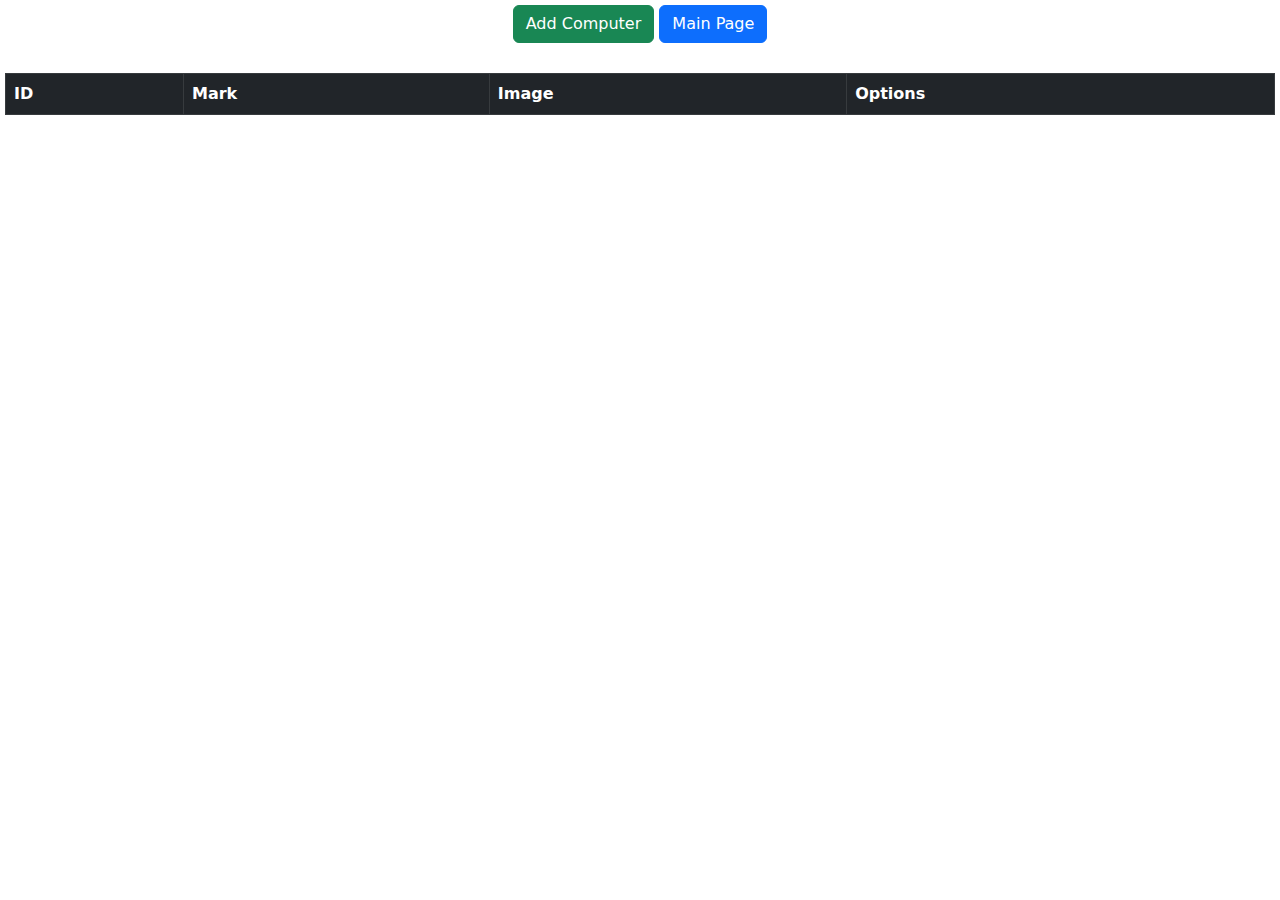
<file: Final Project/Computers/index.html>
<!DOCTYPE html>
<html lang="en">

<head>
    <meta charset="UTF-8">
    <meta name="viewport" content="width=device-width, initial-scale=1.0">
    <link rel="stylesheet" href="../cdn.jsdelivr.net_npm_bootstrap@5.3.1_dist_css_bootstrap.min.css">
    <link rel="stylesheet" href="style.css">
    <title>My Computers - Final Project</title>
</head>

<body>
    <div class="btn-con">
        <button class="btn btn-success" data-bs-toggle="modal" data-bs-target="#exampleModal">Add Computer</button>
        <a class="btn btn-primary" href="../Main/index.html">Main Page</a>
    </div>
    <table class="table table-bordered table-dark table-striped">
        <thead>
            <tr>
                <th>ID</th>
                <th>Mark</th>
                <th>Image</th>
                <th>Options</th>
            </tr>
        </thead>
        <tbody>
            
        </tbody>
    </table>

    <!-- Modal -->
    <div class="modal fade" id="exampleModal" tabindex="-1" aria-labelledby="exampleModalLabel" aria-hidden="true">
        <div class="modal-dialog">
            <div class="modal-content">
                <div class="modal-header">
                    <h1 class="modal-title fs-5" id="exampleModalLabel">Add computer</h1>
                    <button type="button" class="btn-close" data-bs-dismiss="modal" aria-label="Close"></button>
                </div>
                <div class="modal-body">
                    <form>
                        <label for="Mark">Mark:</label>
                        <input class="form-control" id="Mark" type="text">

                        <label for="RAM">Ram:</label>
                        <input class="form-control" id="RAM" type="text">

                        <label for="GPU">Gpu:</label>
                        <input class="form-control" type="text">

                        <label for="Image">Image:</label>
                        <input class="form-control" type="text">
                    </form>
                    <form>
                        <label for="CPU">Cpu:</label>
                        <input class="form-control" type="text">
                    
                        <label for="ROM">Rom:</label>
                        <input class="form-control" type="text">
                    
                        <label for="OS">Os:</label>
                        <input class="form-control" type="text">
                    
                        <label for="New">New:</label>
                        <input class="form-control" type="text">
                    </form>
                </div>
                <div class="modal-footer">
                    <button type="button" class="btn btn-secondary" data-bs-dismiss="modal">Close</button>
                    <button type="button" id="addComp" class="btn btn-primary" data-bs-dismiss="modal">Add Computer</button>
                </div>
            </div>
        </div>
    </div>

    <script src="https://cdn.jsdelivr.net/npm/bootstrap@5.3.2/dist/js/bootstrap.bundle.min.js" integrity="sha384-C6RzsynM9kWDrMNeT87bh95OGNyZPhcTNXj1NW7RuBCsyN/o0jlpcV8Qyq46cDfL" crossorigin="anonymous"></script>
    <script src="main.js"></script>
</body>

</html>
</file>
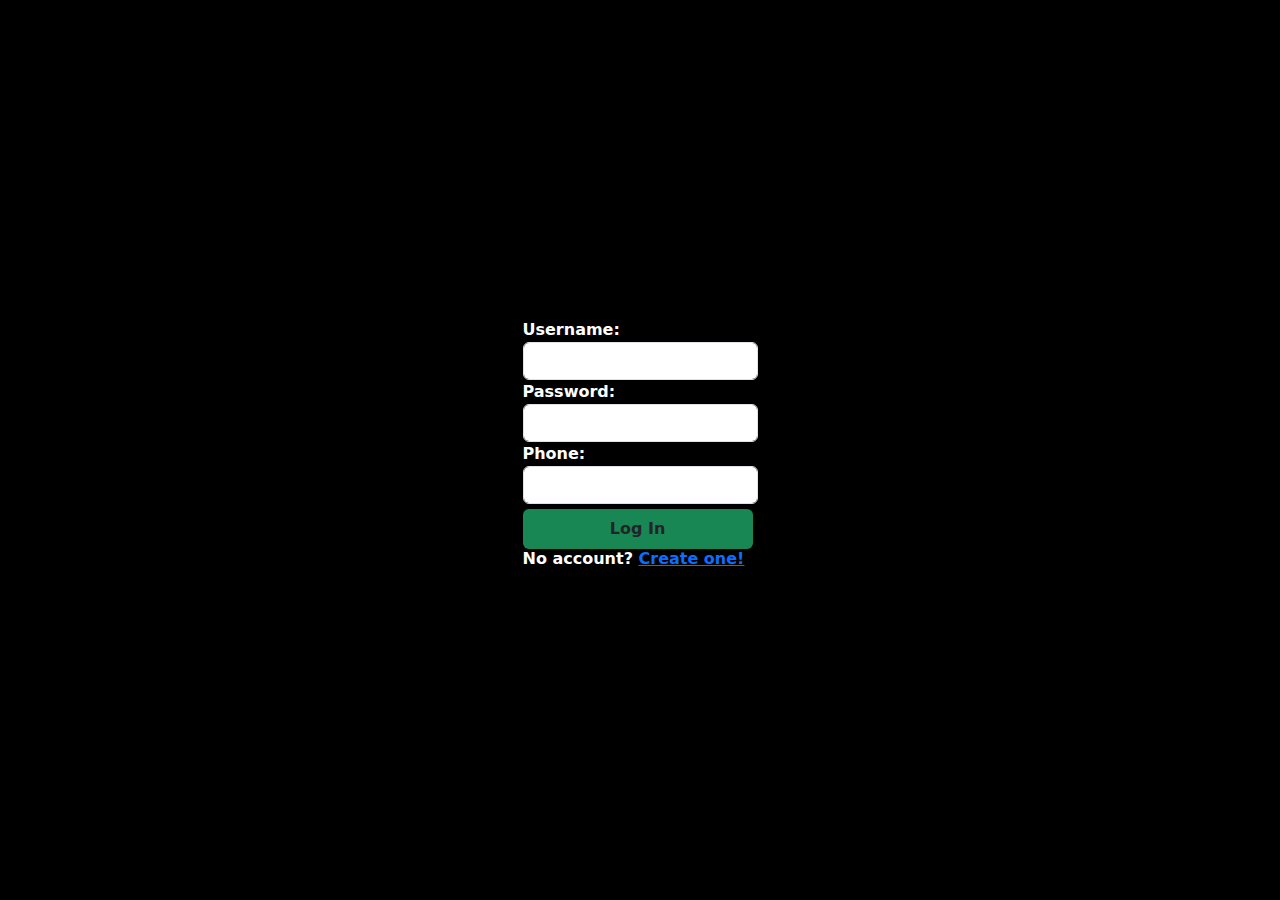
<file: Final Project/Login/Index.html>
<!DOCTYPE html>
<html lang="en">
<head>
    <meta charset="UTF-8">
    <meta name="viewport" content="width=device-width, initial-scale=1.0">
    <link rel="stylesheet" href="../cdn.jsdelivr.net_npm_bootstrap@5.3.1_dist_css_bootstrap.min.css">
    <link rel="stylesheet" href="style.css">
    <title>Login</title>
</head>
<body>
    <form action="../Main/index.html" class="form">
        <label for="input">Username:</label>
        <input class="form-control" id="username" type="text" required>
        <label for="input">Password:</label>
        <input class="form-control" id="password" type="text" required>
        <label for="input">Phone:</label>
        <input class="form-control" id="phone" type="text" required>
        <button id="button" class="btn bg-success" type="submit">Log In</button>
        <h6>No account? <a href="../Register/index.html">Create one!</a></h6>
    </form>
    <script src="main.js"></script>
</body>
</html>
</file>
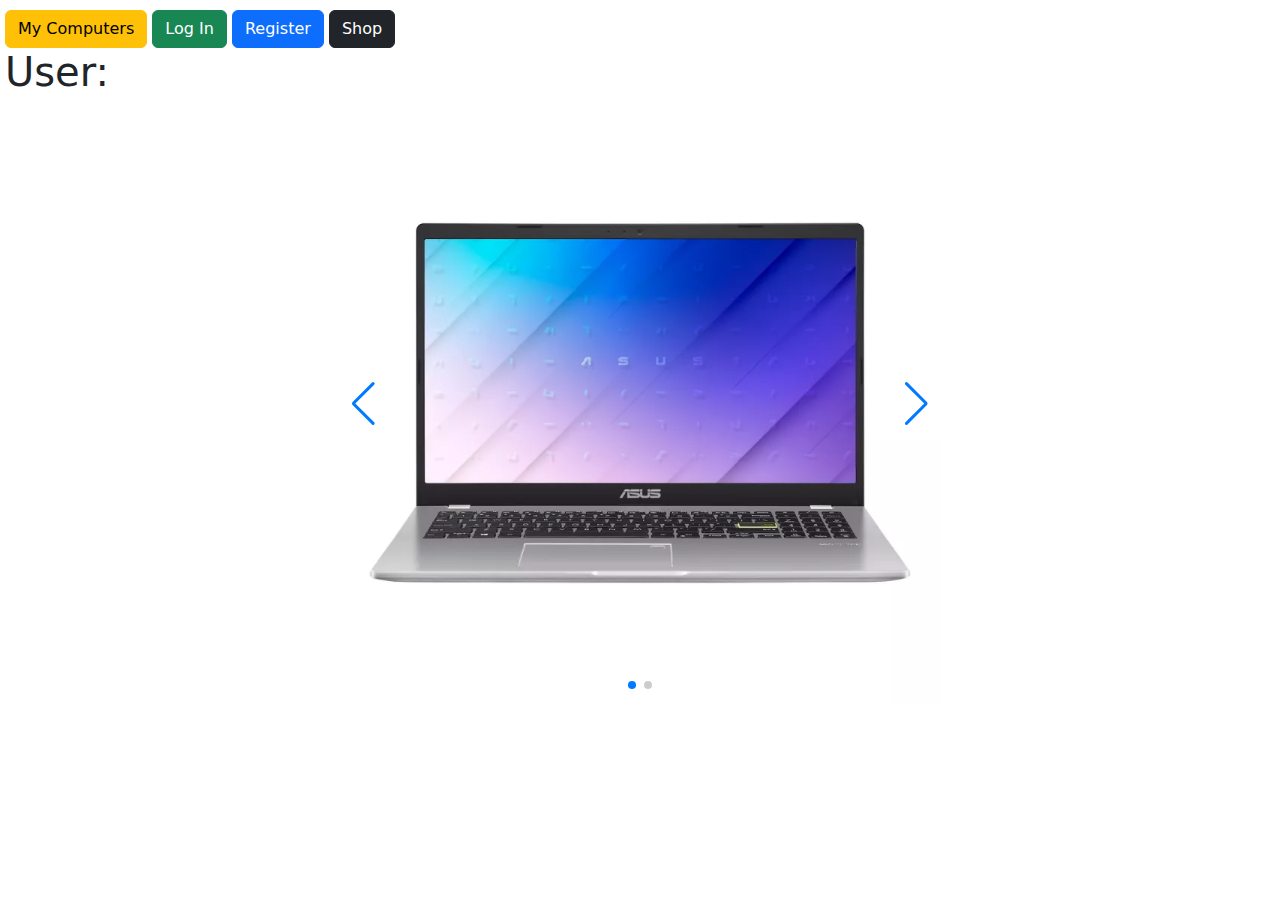
<file: Final Project/Main/index.html>
<!DOCTYPE html>
<html lang="en">

<head>
    <meta charset="UTF-8">
    <meta name="viewport" content="width=device-width, initial-scale=1.0">
    <link rel="stylesheet" href="./cdn.jsdelivr.net_npm_swiper@10_swiper-bundle.min.css" />
    <link rel="stylesheet" href="../cdn.jsdelivr.net_npm_bootstrap@5.3.1_dist_css_bootstrap.min.css">
    <link rel="stylesheet" href="style.css">
    <title>Main</title>
</head>

<body>
    <div class="btn-con">
            <a id="computers" class="btn btn-warning" href="../Computers/index.html">My Computers</a>
            <a id="login" class="btn btn-success" href="../Login/Index.html">Log In</a>
            <a id="register" class="btn btn-primary" href="../Register/index.html">Register</a>
            <button id="logout" class="btn btn-danger">Log Out</button>
            <a class="btn btn-dark" href="../Shop/shop.html">Shop</a>
            <h1 class="nameh1">User: </h1>
    </div>

    <div class="swiper">
        <div class="swiper-wrapper">
            <div class="swiper-slide"><img src="./img/ASUS1.jpeg" alt="Error"></div>
            <div class="swiper-slide"><img src="./img/MSI1.webp" alt="Error"></div>
        </div>

        <div class="swiper-pagination"></div>

        <div class="swiper-button-prev"></div>
        <div class="swiper-button-next"></div>
    </div>

    <script src="./cdn.jsdelivr.net_npm_swiper@10_swiper-bundle.min.js"></script>
    <script src="main.js"></script>
</body>

</html>
</file>
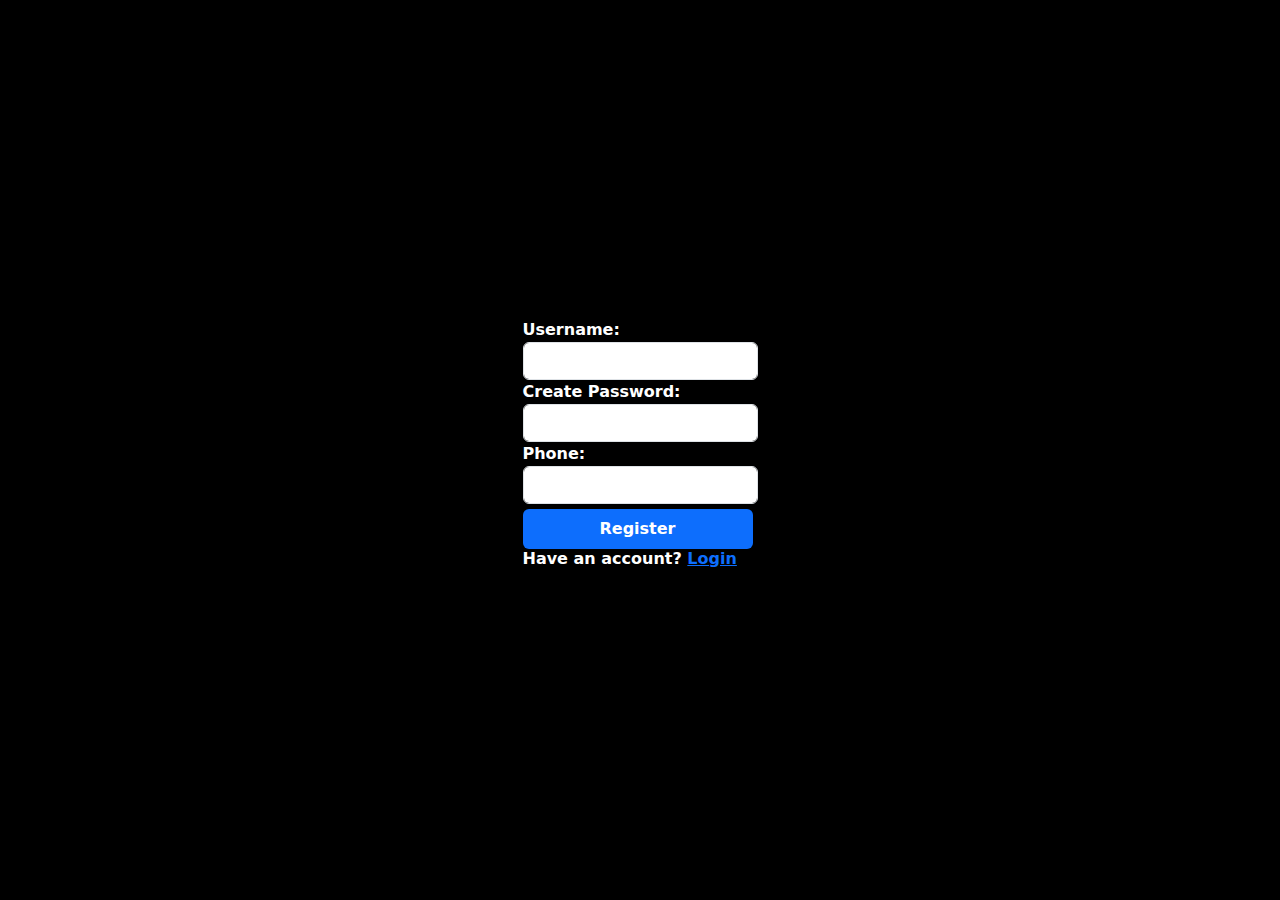
<file: Final Project/Register/index.html>
<!DOCTYPE html>
<html lang="en">
<head>
    <meta charset="UTF-8">
    <meta name="viewport" content="width=device-width, initial-scale=1.0">
    <link rel="stylesheet" href="../cdn.jsdelivr.net_npm_bootstrap@5.3.1_dist_css_bootstrap.min.css">
    <link rel="stylesheet" href="style.css">
    <title>Register</title>
</head>
<body>
    <form action="../Login/Index.html" class="form">
        <label for="input">Username:</label>
        <input class="form-control" id="username" type="text" name="Username" required>
        <label for="input">Create Password:</label>
        <input class="form-control" id="password" type="text" minlength="2" name="Password" required>
        <label for="input">Phone:</label>
        <input class="form-control" id="phone" type="text" required>
        <button id="button" class="btn bg-primary" type="submit">Register</button>
        <h6>Have an account? <a href="../Login/Index.html">Login</a></h6>
    </form>
    <script src="main.js"></script>
</body>
</html>
</file>
<file: Final Project/Computers/style.css>
* {
    margin: 0;
    padding: 0;
    box-sizing: border-box;
}

body {
    height: 100vh;
    padding: 5px;
    display: flex;
    flex-direction: column;
    align-items: center;
    gap: 30px;
}

td img{
    width: 70px;
}

.modal .modal-dialog{
    max-width: 700px;
}

.modal .modal-body{
    display: flex;
    gap: 30px;
}

.modal form{
    width: 50%;
}
</file>
<file: Final Project/Login/style.css>
*{
    margin: 0;
    padding: 0;
    box-sizing: border-box;
}

body{
    height: 100vh;
    display: flex;
    align-items: center;
    justify-content: center;
    background: black;
}

form{
    width: 245px;
    height: 275px;
    border-radius: 10px;
    padding: 5px;
}

form:hover{
    background: rgb(46, 46, 46);
    transition: 0.4s;
}

#button{
    width: 230px;
    height: 40px;
    margin-top: 5px;
    font-weight: bold;
}

#age{
    margin-top: 5px;
}

label{
    font-weight: bold;
    color: white;
}

h6{
    font-weight: bold;
    color: white;
}
</file>
<file: Final Project/Register/style.css>
*{
    margin: 0;
    padding: 0;
    box-sizing: border-box;
}

body{
    height: 100vh;
    display: flex;
    align-items: center;
    justify-content: center;
    background: black
}

form{
    width: 245px;
    height: 275px;
    border-radius: 10px;
    padding: 5px;
}

form:hover{
    background: rgb(46, 46, 46);
    transition: 0.4s;
}

label{
    font-weight: bold;
    color: white;
}

#button{
    width: 230px;
    height: 40px;
    margin-top: 5px;
    font-weight: bold;
    color: white;
}

h6{
    font-weight: bold;
    color: white;
}
</file>
<file: Final Project/Main/style.css>
*{
    margin: 0;
    padding: 0;
    box-sizing: border-box;
}

body{
    background: white;
    padding: 5px;
}

.swiper{
    max-width: 600px;
    margin: 0 auto;
}

.swiper-slide img{
    width: 100%;
}

.swiper-wrapper{
    display: flex;
    align-items: center;
}

.btn-con{
    width: 400px;

}

.btn{
    margin-top: 5px;
}

#logout{
    display: none;
}
</file>
